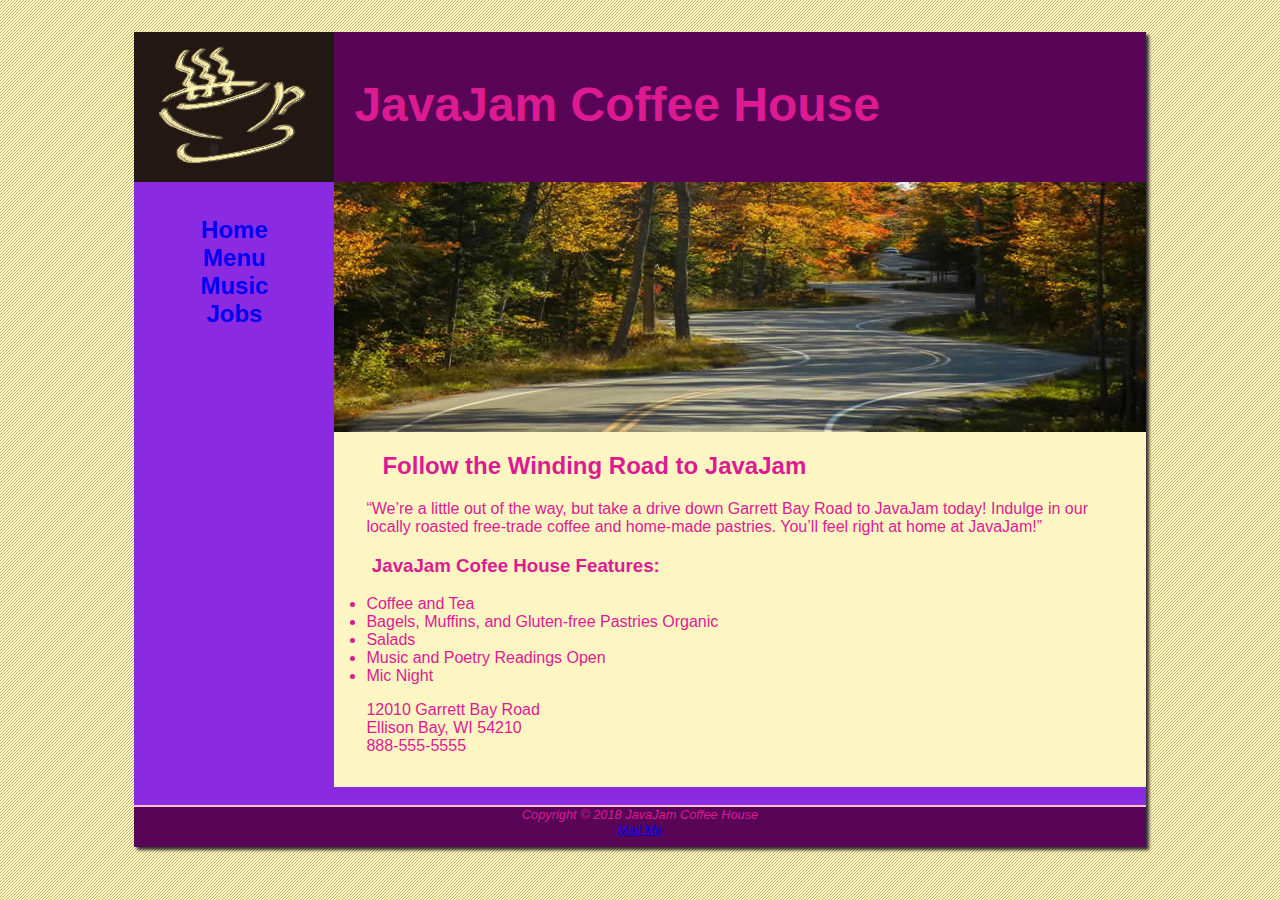
<file: index.html>
<!DOCTYPE html>
<html>
    <head>
        <meta charset="UTF-8">
        <title>JavaJam Coffee House</title>
        <link rel="stylesheet" href="javajam.css">
    </head>

    <body>
        <div id="wrapper">
        <header>
            <h1>JavaJam Coffee House</h1>
        </header>

        <nav>
            <ul>
                <li><a href="index.html">Home</a></li>
                <li><a href="Menu.html">Menu</a></li>
                <li><a href="music.html">Music</a></li>
                <li><a href="jobs.html">Jobs</a></li>
            </ul>
        </nav>

        <main>
            <div id="heroroad"></div>
            <!--
            <img src="javajam data files/windingroad.jpg" alt="Winding Road" height="250" align="right">
            -->
            <h2>Follow the Winding Road to JavaJam</h2>

            <p>“We’re a little out of the way, but take a drive down Garrett Bay Road to JavaJam
                today! Indulge in our locally roasted free-trade coffee and home-made pastries.
                You’ll feel right at home at JavaJam!”</p>

            <h3>JavaJam Cofee House Features:</h3>

            <ul>
                <li>Coffee and Tea</li>
                <li>Bagels, Muffins, and Gluten-free Pastries Organic</li>
                <li>Salads</li>
                <li>Music and Poetry Readings Open</li>
                <li>Mic Night</li>
            </ul>
            

            <div>
                12010 Garrett Bay Road<br>
                Ellison Bay, WI 54210<br>
                888-555-5555
            </div>

        </main>
        <br>
        <footer>
            
                Copyright &copy; 2018 JavaJam Coffee House<br>
                <a href="mailto:desmondchoong813@gmail.com">Mail Me</a>
            
        </footer>
        
        </div> 
    </body>
</html>
</file>
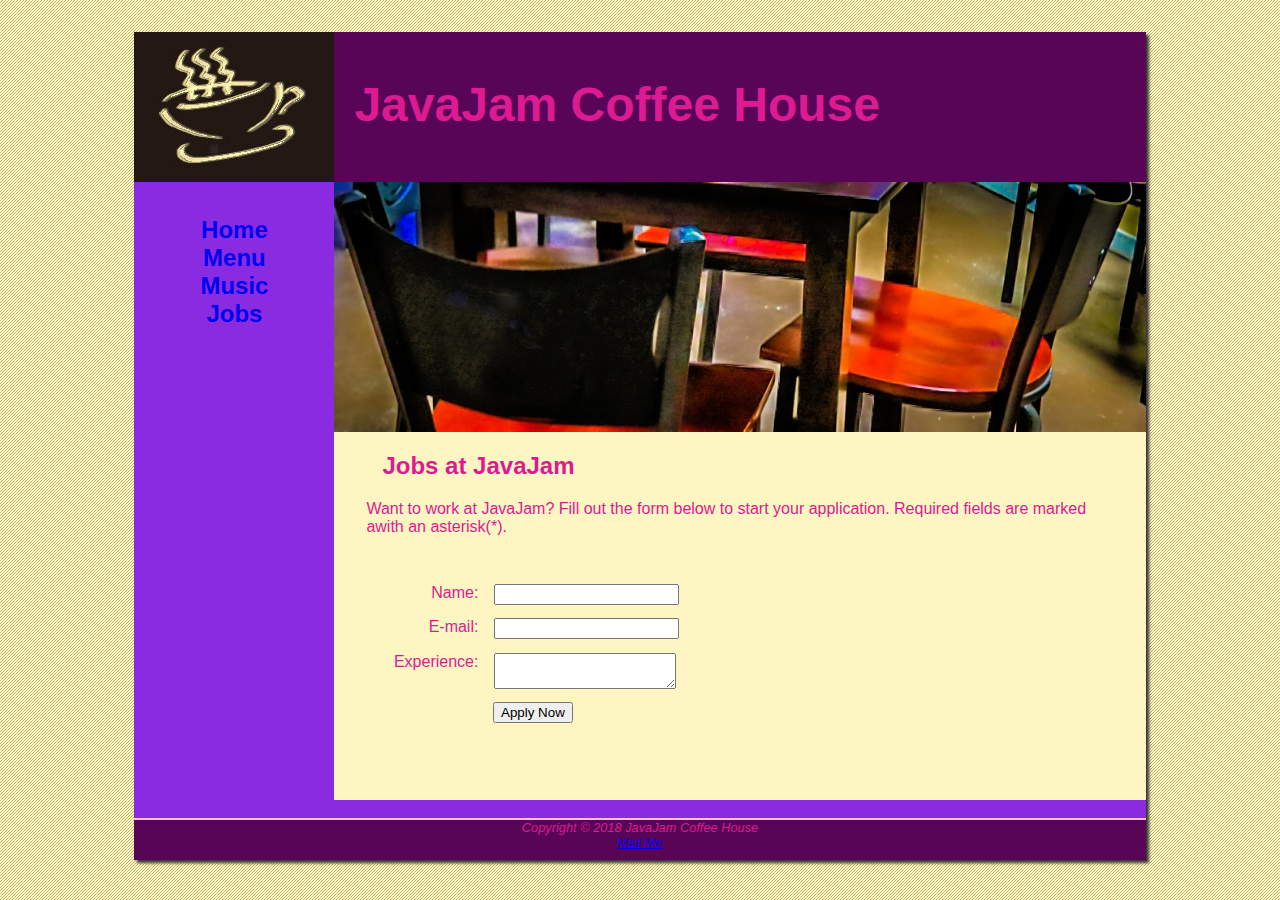
<file: jobs.html>
<!DOCTYPE html>
<html>
    <head>
        <meta charset="UTF-8">
        <title>JavaJam Coffee House Jobs</title>
        <link rel="stylesheet" href="javajam.css">
    </head> 

    <body>
        <div id="wrapper">
        <header>
            <h1>JavaJam Coffee House</h1>
        </header>

        <nav>
            <ul>
                <li><a href="index.html">Home</a></li>
                <li><a href="Menu.html">Menu</a></li>
                <li><a href="music.html">Music</a></li>
                <li><a href="jobs.html">Jobs</a></li>
            </ul>
        </nav>

        <main>
            <div id="herojobs"></div>
            <!---
            </div>
            <img src="javajam data files/mugs.jpg" alt="heromugs" height="300"width="400" align="right">
            -->
            <h2>Jobs at JavaJam</h2>
            <p>Want to work at JavaJam? Fill out the form below to
                start your application. Required fields are marked awith an asterisk(*).</p>
            <form method="post" action="https://webdevbasics.net/scripts/javajam8.php"> 
                <label for="myName">Name: </label>
                <input type="text" id="myName" name="myName" required>
                
                <label for="myEmail">E-mail: </label>
                <input type="email" id="myEmail" name="myEmail" required>

                <label for="myExperience">Experience: </label>
                <textarea id="myExperience" name="myExperience" rows="2" cols="20" required></textarea>

                <input type="submit" value="Apply Now" id="mySubmit"> 

            </form>
            


        </main>
        <br>
        <footer>
                Copyright &copy; 2018 JavaJam Coffee House<br>
                <a href="mailto:desmondchoong813@gmail.com">Mail Me</a>
            </i></small>
        </footer>
    </div>
    </body>
</html>
</file>
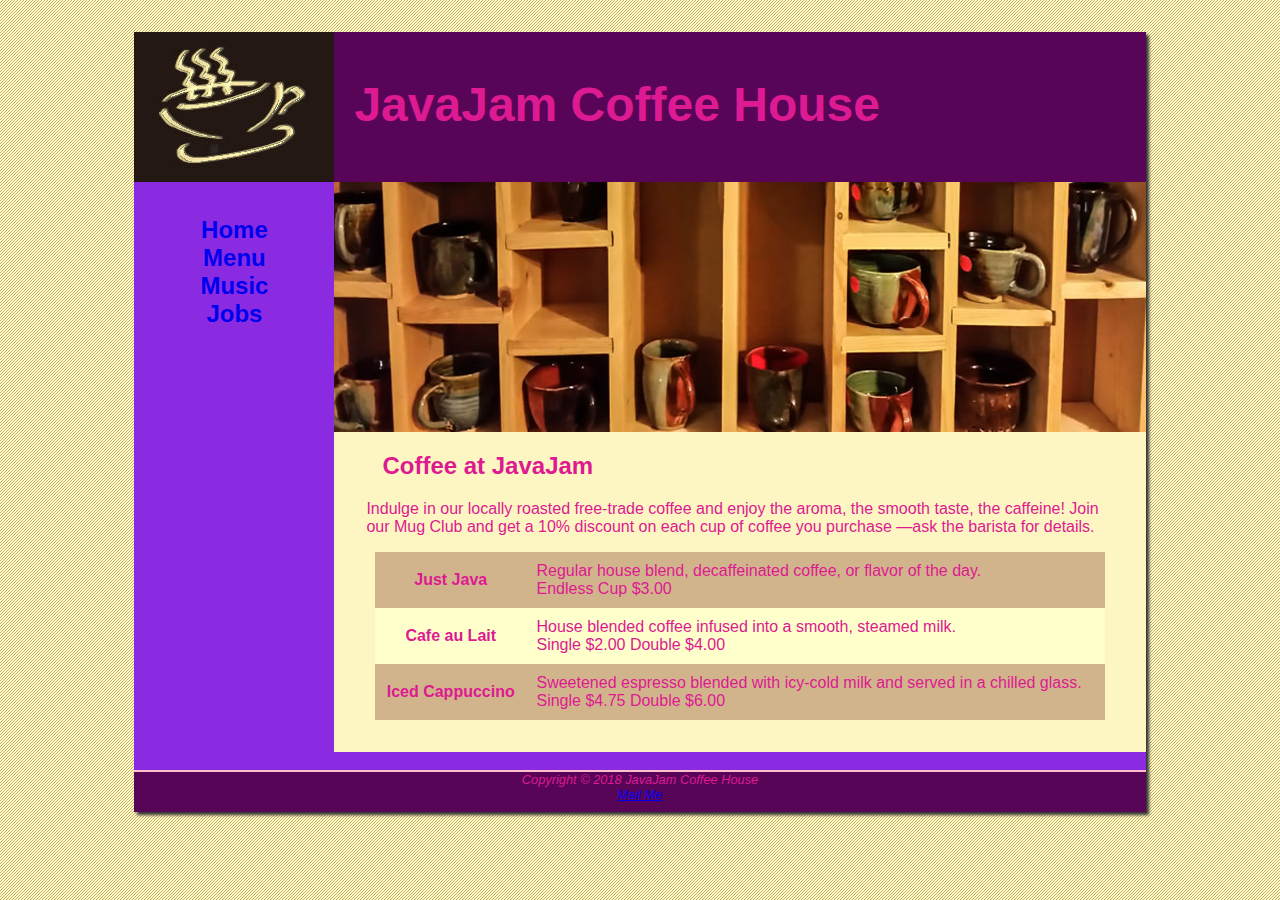
<file: menu.html>
<!DOCTYPE html>
<html>
    <head>
        <meta charset="UTF-8">
        <title>JavaJam Coffee House Menu</title>
        <link rel="stylesheet" href="javajam.css">
    </head> 

    <body>
        <div id="wrapper">
        <header>
            <h1>JavaJam Coffee House</h1>
        </header>

        <nav>
            <ul>
                <li><a href="index.html">Home</a></li>
                <li><a href="Menu.html">Menu</a></li>
                <li><a href="music.html">Music</a></li>
                <li><a href="jobs.html">Jobs</a></li>
            </ul>
        </nav>

        <main>
            <div id="heromugs"></div>
            <!---
            </div>
            <img src="javajam data files/mugs.jpg" alt="heromugs" height="300"width="400" align="right">
            -->
            <h2>Coffee at JavaJam</h2>
            <p>Indulge in our locally roasted free-trade coffee and enjoy the aroma, the smooth
                taste, the caffeine! Join our Mug Club and get a 10% discount on each cup of coffee
                you purchase &mdash;ask the barista for details.</p>

            <!-- <dl>
                <dt><Strong>Just Java</Strong></dt>
                <dd>
                    Regular house blend, decaffeinated coffee, or flavor of the day.
                    <br>Endless Cup $3.00
                </dd>
                <dt><Strong>Cafe au Lait</Strong></dt>
                <dd>
                    House blended coffee infused into a smooth, steamed milk.
                    <br>Single $2.00 Double $4.00
                </dd>
                <dt><Strong>Iced Cappuccino</Strong></dt>
                <dd>
                    Sweetened espresso blended with icy-cold milk and served in a chilled glass.
                    <br>Single $4.75 Double $6.00
                </dd>
            </dl> -->

            <table>
                <tr>
                    <th>Just Java</th>
                    <td>Regular house blend, decaffeinated coffee, or flavor of the day.
                        <br>Endless Cup $3.00</td>
                </tr>
                <tr>
                    <th>Cafe au Lait</th>
                    <td>
                        House blended coffee infused into a smooth, steamed milk.
                        <br>Single $2.00 Double $4.00
                    </td>
                </tr>
                <tr>
                    <th>Iced Cappuccino</th>
                    <td>Sweetened espresso blended with icy-cold milk and served in a chilled glass.
                        <br>Single $4.75 Double $6.00</td>
                </tr>
            </table>
        </main>
        <br>
        <footer>
                Copyright &copy; 2018 JavaJam Coffee House<br>
                <a href="mailto:desmondchoong813@gmail.com">Mail Me</a>
            </i></small>
        </footer>
    </div>
    </body>
</html>
</file>
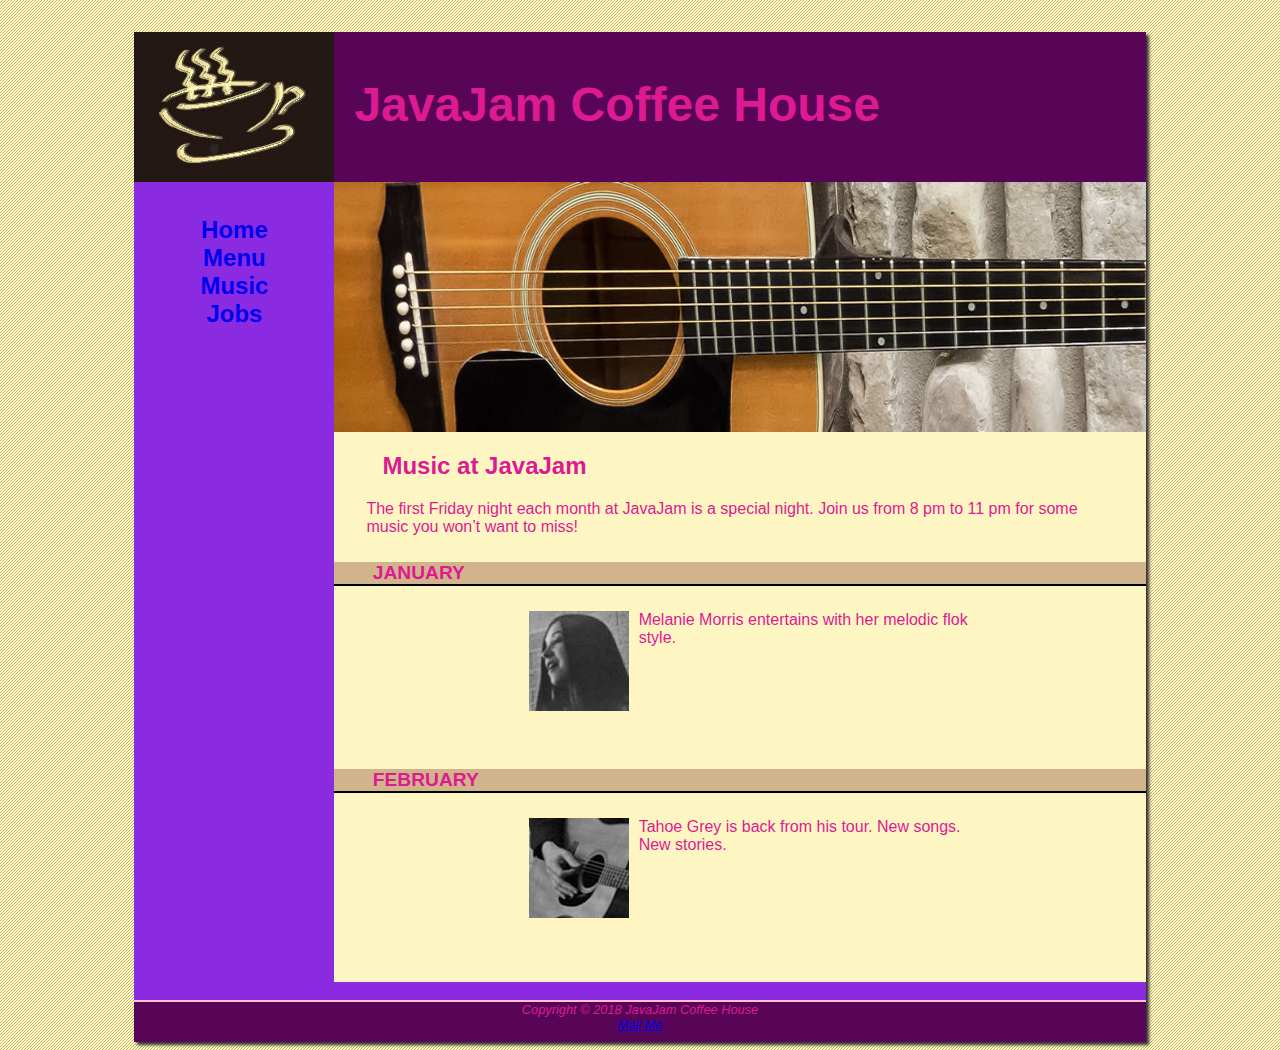
<file: music.html>
<!DOCTYPE html>
<html>
    <head>
        <meta charset="UTF-8">
        <title>JavaJam Coffee Music</title>
        <link rel="stylesheet" href="javajam.css">
    </head> 

    <body>
        <div id="wrapper">
        <header>
            <h1>JavaJam Coffee House</h1>
        </header>

        <nav>
            <ul>
                <li><a href="index.html">Home</a></li>
                <li><a href="Menu.html">Menu</a></li>
                <li><a href="music.html">Music</a></li>
                <li><a href="jobs.html">Jobs</a></li>
            </ul>
        </nav>

        <main>
            <div id="heroguitar"></div>
            <h2>Music at JavaJam</h2>
            <p>The first Friday night each month at JavaJam is a special night. Join us from 8 pm
                to 11 pm for some music you won’t want to miss!</p>
            
            <h4>January</h4>
            <div class="details">
                <a href="javajam data files/melanie.jpg"><img class="floatleft" src="javajam data files/melaniethumb.jpg" alt="Melanie" widht="60"></a>
                Melanie Morris entertains with her melodic flok style.
            </div>
            
            <h4>February</h4>
            <div class="details">
                <a href="javajam data files/greg.jpg"><img class="floatleft" src="javajam data files/gregthumb.jpg" alt="Grey" widht="60"></a>
                Tahoe Grey is back from his tour. New songs. New stories.
            </div>


            
        </main>
        <br>
        <footer>
                Copyright &copy; 2018 JavaJam Coffee House<br>
                <a href="mailto:desmondchoong813@gmail.com">Mail Me</a>
            </i></small>
        </footer>
    </div>
    </body>
</html>
</file>
<file: javajam.css>
*{
    box-sizing: border-box;
}

body{
    background-color: #FCEBB6;
    color: #dd1a92;
    font-family: Verdana, Tahoma, sans-serif;
    background-image: url('javajam\ data\ files/background.gif');
}

header{
    background-color: #580558;
    /* text-align : center; */
    height: 150px;
    background-image:url('javajam\ data\ files/javajamlogo.jpg') ;
    background-repeat: no-repeat;
}

h1{
    /*line-height: 200%;*/
    font-size: 3em;
    padding-top: 45px;
    padding-left: 220px;
   }

nav{
    text-align: center;
    font-weight: bold;
    font-size: 1.5em;
    padding-top: 10px;
    float:left;
    width: 200px;
}

nav a:active{
    color: aquamarine;
}

nav a:visited{
    color: rgb(151, 56, 12);
}

nav a:hover{
    color: cyan;
}

nav ul{
    list-style-type: none;
    padding-left: 0;
}

footer{
    background-color:#580558 ;
    font-size: 0.8em;
    font-style: italic;
    text-align: center;
    padding-bottom: 10px;
    border-top: 2px solid pink;
}

#wrapper{
    width: 80%;
    margin-left: auto;
    margin-right: auto;
    min-width: 900px;
    max-width: 1280px;
    /*background-color: #fef6c2;*/
    background-color:blueviolet;
    box-shadow: 3px 3px 3px #333333;
}

nav a{
    text-decoration: none;
}

h4{
    background-color: #D2B48C;
    font-size: 1.2em;
    padding-left:0.5em;
    /*padding-bottom: 0.25em;*/
    text-transform: uppercase;
    border-bottom: 2px solid black;
    padding-bottom: 0;
    clear:left;                                            
}

main{
    /*padding: 0px 2em 2em 2em;*/
    padding:0 0 2em 0;
    margin-left: 200px;
    background-color: #fef6c2;
}

.details{
    padding-left: 20%;
    padding-right: 20%;
    overflow: auto
}

img{
    padding-right: 10px;
    padding-left: 10px;
}

#heroroad{
    background-image: url('javajam\ data\ files/heroroad.jpg');
    background-size: 100% 100%;
    height:250px;
}

#heromugs{
    background-image: url('javajam\ data\ files/heromugs.jpg');
    background-size: 100% 100%;
    height:250px;
}

#heroguitar{
    background-image: url('javajam\ data\ files/heroguitar.jpg');
    background-size: 100% 100%;
    height:250px;
}

main h2, main h3, main h4, main p, main div, main ul, main dl{
    padding-left:2em;
    padding-right:2em;
}

.floatleft{
    float: left;
    padding-left: 2em;
    padding-bottom: 2em;
}

table{
    width:90%;
    /* margin-left: auto;
    margin-right: auto; */  /*use this also can*/
    margin: auto;
    border-spacing:0;
    background-color: #FFFFCC;
}

th,td{
    padding: 10px;
}

tr:nth-of-type(odd){
    background-color: #D2B48C;
}

form{
    padding: 2em;
}

label{
    display:block;
    float: left;
    width:8em;
    text-align:right;
    padding-right: 1em;
}

input, textarea{
    display: block;
    margin-bottom: 1em;
}

#mySubmit{
    margin-left: 9.5em;
}

#herojobs{
    height: 250px;
    background-image: url(javajam\ data\ files/herojobs.jpg);
    background-size: 100% 100%;
}

/*for tablet display*/
@media only screen and (max-width: 1024px){
    body{
        background-image: none;
        margin:0;
    }

    #wrapper{
        width: auto;
        margin:0;
        padding: 0;
        box-shadow: none;
    }

    header{
        border-bottom: 5px solid #f3f5c2;
    }

    h1{
        margin-top: 0;
        font-size: 2.5em;
    }

    nav{
        float: none;
        width: auto;
        padding-top: 0;
        font-size: 1.3em;
    }

    nav li{
        display: inline-block;
    }

    nav a{
        padding: 1em;
    }

    nav ul{
        margin: 0;
    }

    main{
        margin: 0;
        font-size: 90%;
    }
}    

/* for handphone display*/
@media only screen and (max-width: 768px){
    header{
        background-image: none;
        height: 80px;
    }

    h1{
        font-size: 2em;
        text-align:center;
        padding-left: 0;
        padding-top: 0.6em;
    }

    nav{
        margin:0;
    }

    nav a{
        display: block;
        padding: 0.2em;
        width: auto;
        border-bottom: 1px solid #fef6c2;
    }

    nav li{
        display: block;
    }

    main{
        padding-top: 5px;
    }

    #heroroad, #heromugs, #heroguitar, #herojobs{
        background-image: none;
        height:auto;
    }

    #wrapper{
        min-width:0;
    }

    .details{
        padding-left: 0;
        padding-right: 0;
    }

    .floatleft{
        padding-left: 0.5em;
        padding-right: 0.5em;
    }

    h2{
        text-align: center;
    }
}
</file>
